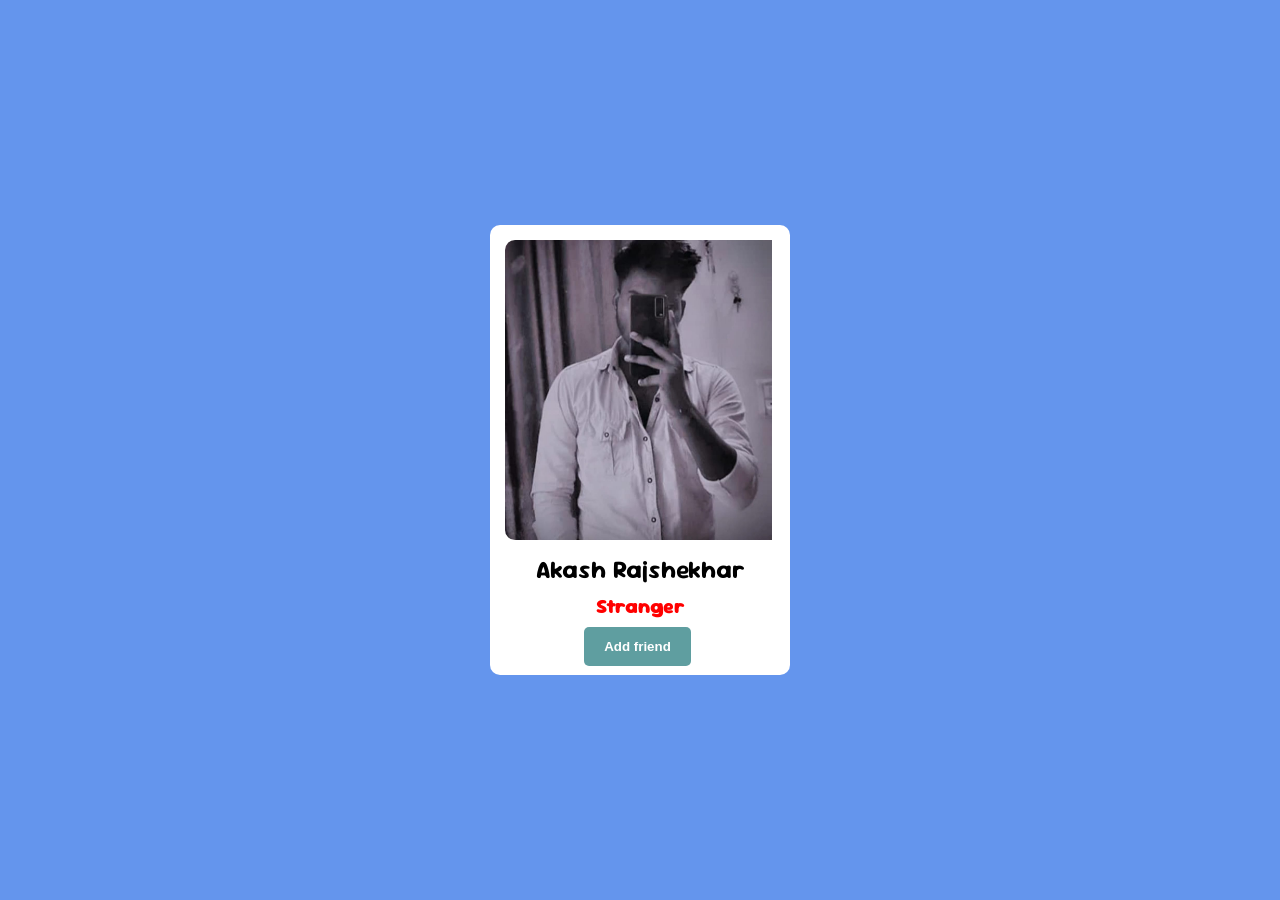
<file: friend request/index.html>
<!DOCTYPE html>
<html lang="en">
<head>
  <meta charset="UTF-8">
  <meta name="viewport" content="width=device-width, initial-scale=1.0">
  <title>Document</title>
 <link rel="preconnect" href="https://fonts.googleapis.com">
<link rel="preconnect" href="https://fonts.gstatic.com" crossorigin>
<link href="https://fonts.googleapis.com/css2?family=Sour+Gummy:ital,wght@0,100..900;1,100..900&display=swap" rel="stylesheet">
   <link rel="stylesheet" href="style.css">
</head>
<body>
   <div class="card">
     <div class="requestbox">
  <img src="profile2.jpeg" alt="">
  <h3>Akash Rajshekhar</h3>
  <h5>Stranger</h5>
  <button class="add">Add friend</button>
  
     </div>
   </div>
  <script src="script.js" > </script>
</body>
</html>
</file>
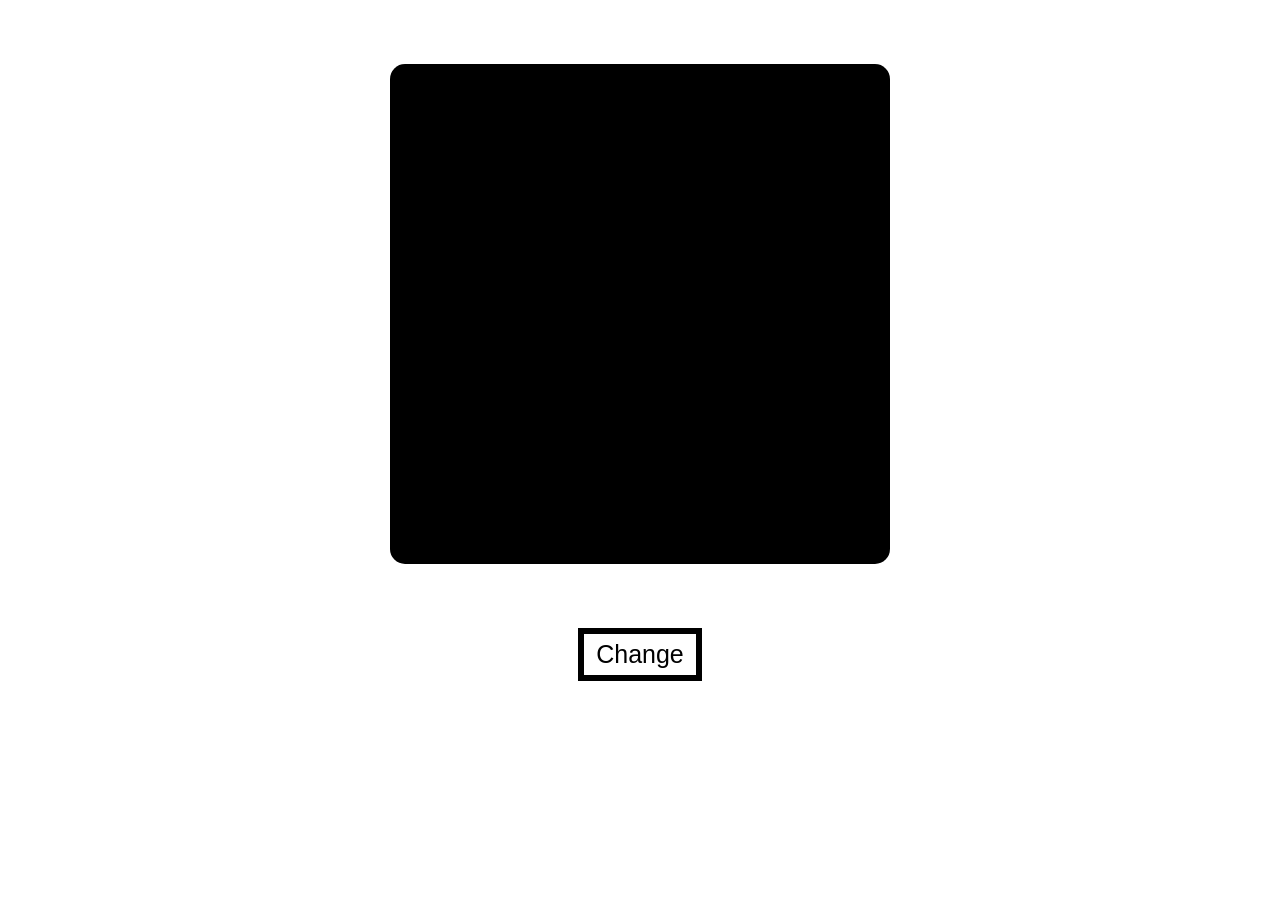
<file: random color/index.html>
<!DOCTYPE html>
<html lang="en">
<head>
    <meta charset="UTF-8">
    <meta name="viewport" content="width=device-width, initial-scale=1.0">
    <title>Document</title>
     <link rel="stylesheet" href="style.css">
</head>
<body>
    <div id="main">
         <div id="box">
         
    </div>
     <button>Change</button>
     
    </div>
     

    <script src="script.js"></script>
</body>
</html>
</file>
<file: friend request/style.css>
* {
  margin: 0;
  padding: 0;
  box-sizing: border-box;
}
html,
body {
  height: 100%;
  width: 100%;

  font-family: "Sour Gummy", sans-serif;
  font-optical-sizing: auto;
  font-weight: bolder;
  font-style: normal;
  font-variation-settings: "wdth" 100;
}

.card {
  height: 100%;
  width: 100%;
  background-color: cornflowerblue;
  display: flex;
  justify-content: center;
  align-items: center;
}
.requestbox {
  height: 450px;
  width: 300px;
  background-color: #fff;
  border-radius: 10px;
  padding: 15px;
  text-align: center;
}
img {
  height: 300px;
  width: 290px;
  object-fit: cover;
  object-position: center;
  padding-right: 23px;
  border-radius: 10px;
}
h3 {
  font-size: 25px;
  font-weight: 700;
  margin: 8px 0px;
}
h5 {
  font-size: 20px;
  color: red;
  margin: 8px 0px;
  font-weight: bolder;
}
.add {
  background-color: cadetblue;
  color: #fff;
  font-weight: 700;
  padding: 12px 20px;
  border-radius: 5px;
  border: none;
  margin-bottom: 5px;
  margin-right: 5px;
  cursor: pointer;
}
</file>
<file: random color/style.css>
*{ 
    margin: 0;
    padding: 0;
    box-sizing: border-box;
}
 html ,body{ 
    height: 100%;
    width: 100%;
 }
 #main{ 
    display: flex;
    flex-direction: column;
     justify-content: center;
    align-items: center;


 }
 #box{ 
    margin: 5% 10%;
    
  
    height: 500px;
    width: 500px; 
    border-radius: 15px;
    background-color: rgb(0, 0, 0);

   
 }
 button{ 
   
    font-size: 25px;
    border: none;
   border: 6px solid black;
   padding: 6px 12px;
   background-color: #fff; 
   color: black;

 };
  button:active{ 
    scale: 0.9;
  }
</file>
